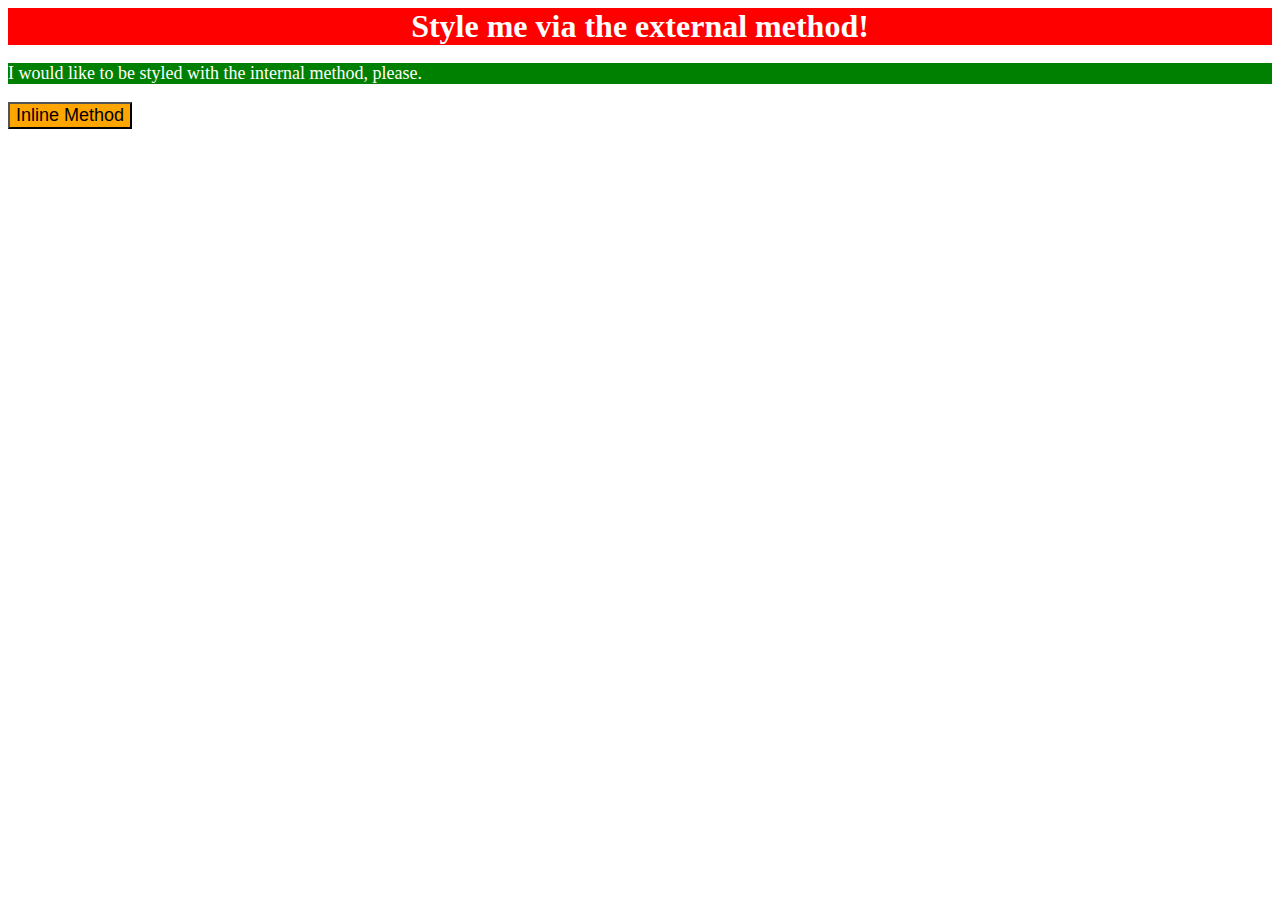
<file: foundations/01-css-methods/index.html>
<!DOCTYPE html>
<html lang="en">
  <head>
    <link rel="stylesheet" href="style.css">
    <meta charset="UTF-8">
    <meta http-equiv="X-UA-Compatible" content="IE=edge">
    <meta name="viewport" content="width=device-width, initial-scale=1.0">
    <title>Methods for Adding CSS</title>
    <style>
      p {
        color: white;
        background-color: green;
        font-size: 18px;
      }
    </style>
  </head>
  <body>
    <div>Style me via the external method!</div>
    <p>I would like to be styled with the internal method, please.</p>
    <button style="background-color: orange; color: black; font-size: 18px;">Inline Method</button>
  </body>
</html>
</file>
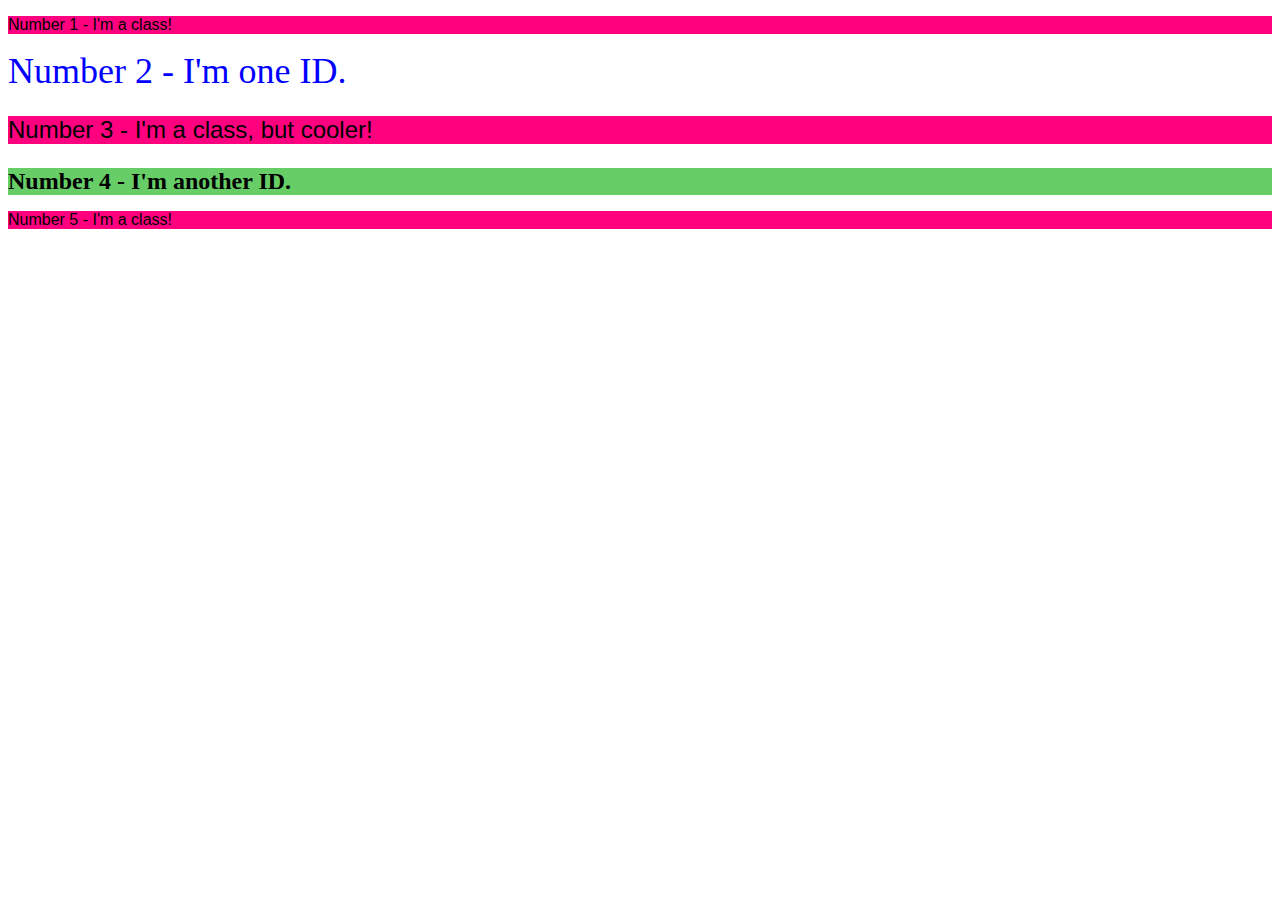
<file: foundations/02-class-id-selectors/index.html>
<!DOCTYPE html>
<html lang="en">
  <head>
    <meta charset="UTF-8">
    <meta http-equiv="X-UA-Compatible" content="IE=edge">
    <meta name="viewport" content="width=device-width, initial-scale=1.0">
    <title>Class and ID Selectors</title>
    <link rel="stylesheet" href="style.css">
  </head>
  <body>
    <p>Number 1 - I'm a class!</p>
    <div id="Number_2">Number 2 - I'm one ID.</div>
    <p class="Pink_2">Number 3 - I'm a class, but cooler!</p>
    <div id="Number_4">Number 4 - I'm another ID.</div>
    <p>Number 5 - I'm a class!</p>
  </body>
</html>
</file>
<file: foundations/01-css-methods/style.css>
div {
    color: white;
    background-color: red;
    font-size: 32px;
    text-align: center;
    font-weight: bold;
}
</file>
<file: foundations/02-class-id-selectors/style.css>
p,
.Pink_2 {
    background-color: rgb(255, 0, 127);
    font-family: "Verdana", "DejaVuSans", sans-serif;
}

#Number_2 {
    color: rgb(0, 0, 255);
    font-size: 36px;

}

#Number_4 {
    background-color: rgb(103, 206, 103);
    font-weight: bold;
    font-size: 24px;
}

.Pink_2 {
    font-size: 24px;

}
</file>
